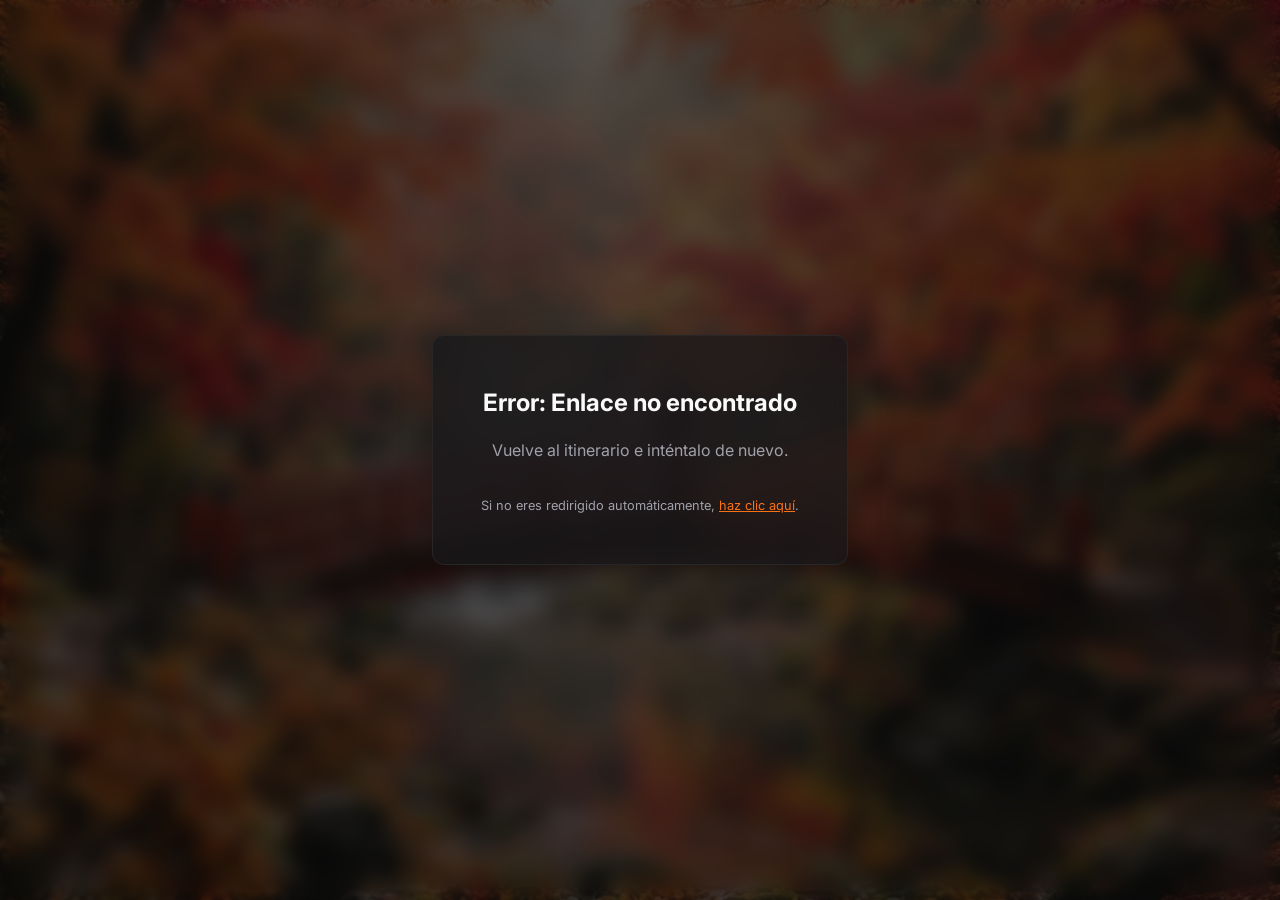
<file: redirect.html>
<!DOCTYPE html>
<html lang="es">
<head>
  <meta charset="UTF-8" />
  <meta name="viewport" content="width=device-width, initial-scale=1.0" />
  <title>Preparando el viaje...</title>
  <link rel="preconnect" href="https://fonts.googleapis.com">
  <link rel="preconnect" href="https://fonts.gstatic.com" crossorigin>
  <link href="https://fonts.googleapis.com/css2?family=Inter:wght@300;400;500;600;700&display=swap" rel="stylesheet">
  <link rel="stylesheet" href="src/style.css" />
  <style>
    body {
      display: flex;
      align-items: center;
      justify-content: center;
      height: 100vh;
      text-align: center;
      background-image: url('assets/hero.png');
      background-size: cover;
      background-position: center;
    }
    .overlay {
      position: absolute;
      inset: 0;
      background: hsl(var(--background)/0.7);
      backdrop-filter: blur(10px);
    }
    .redirect-card {
      position: relative;
      z-index: 10;
      padding: 3rem;
      max-width: 500px;
      animation: fadeIn 1s ease-out;
    }
    .spinner {
      width: 40px;
      height: 40px;
      border: 3px solid hsl(var(--border));
      border-top-color: hsl(var(--primary));
      border-radius: 50%;
      animation: spin 1s linear infinite;
      margin: 0 auto 2rem auto;
    }
    @keyframes spin {
      to { transform: rotate(360deg); }
    }
    h1 {
      font-size: 1.5rem;
      margin-bottom: 1rem;
    }
    p {
      color: hsl(var(--muted-foreground));
    }
  </style>
</head>
<body>
  <div class="overlay"></div>
  <div class="redirect-card glass-panel">
    <div class="spinner"></div>
    <h1>Preparando tu viaje a <br/><span id="place-name" style="color: hsl(var(--primary));">este mágico lugar</span></h1>
    <p>Redirigiendo a la información...</p>
    <p style="font-size: 0.8rem; margin-top: 2rem;">Si no eres redirigido automáticamente, <a id="manual-link" href="#" style="color: hsl(var(--primary));">haz clic aquí</a>.</p>
  </div>

  <script>
    document.addEventListener('DOMContentLoaded', () => {
      const params = new URLSearchParams(window.location.search);
      const url = params.get('url');
      const name = params.get('name');

      if (name) {
        document.getElementById('place-name').textContent = name;
      }

      if (url) {
        document.getElementById('manual-link').href = url;
        setTimeout(() => {
          window.location.href = url;
        }, 2500); // Redirect after 2.5 seconds for a nice effect
      } else {
        document.querySelector('h1').textContent = "Error: Enlace no encontrado";
        document.querySelector('.spinner').style.display = 'none';
        document.querySelector('p').textContent = "Vuelve al itinerario e inténtalo de nuevo.";
      }
    });
  </script>
</body>
</html>
</file>
<file: src/style.css>
:root {
  --background: 240 10% 4%;     /* zinc-950 */
  --foreground: 0 0% 98%;       /* zinc-50 */
  --card: 240 5% 10%;           /* zinc-900 */
  --card-foreground: 0 0% 98%;
  --popover: 240 5% 10%;
  --popover-foreground: 0 0% 98%;
  --primary: 24.6 95% 53.1%;    /* orange-600 */
  --primary-foreground: 0 0% 98%;
  --secondary: 240 4% 16%;      /* zinc-800 */
  --secondary-foreground: 0 0% 98%;
  --muted: 240 4% 16%;
  --muted-foreground: 240 5% 65%; /* zinc-400 */
  --accent: 240 4% 16%;
  --accent-foreground: 0 0% 98%;
  --border: 240 4% 16%;
  --radius: 0.75rem;
  
  --font-sans: 'Inter', sans-serif;
}

*, *::before, *::after {
  box-sizing: border-box;
  margin: 0;
  padding: 0;
}

body {
  background-color: hsl(var(--background));
  color: hsl(var(--foreground));
  font-family: var(--font-sans);
  line-height: 1.6;
  overflow-x: hidden;
  scroll-behavior: smooth;
}

/* Utilities */
.container {
  max-width: 900px;
  margin: 0 auto;
  padding: 0 1.5rem;
}

.text-center { text-align: center; }
.text-secondary { color: hsl(var(--muted-foreground)); }
.mb-6 { margin-bottom: 1.5rem; }
.hidden { display: none !important; }

/* Glass Panel */
.glass-panel {
  background: hsl(var(--card) / 0.7);
  backdrop-filter: blur(12px);
  -webkit-backdrop-filter: blur(12px);
  border: 1px solid hsl(var(--border));
  border-radius: var(--radius);
  box-shadow: 0 8px 32px 0 rgba(0, 0, 0, 0.3);
}

/* Buttons */
.btn {
  display: inline-flex;
  align-items: center;
  justify-content: center;
  border-radius: calc(var(--radius) - 0.25rem);
  font-weight: 500;
  transition: all 0.2s ease;
  cursor: pointer;
  padding: 0.5rem 1rem;
  border: 1px solid transparent;
  font-size: 0.875rem;
}

.btn-primary {
  background-color: hsl(var(--primary));
  color: hsl(var(--primary-foreground));
}

.btn-primary:hover {
  background-color: hsl(var(--primary) / 0.9);
  transform: translateY(-1px);
  box-shadow: 0 4px 12px hsl(var(--primary) / 0.3);
}

/* Hero Section */
.hero {
  position: relative;
  height: 100vh;
  display: flex;
  align-items: center;
  justify-content: center;
  background-image: url('../assets/hero.png');
  background-size: cover;
  background-position: center;
  background-attachment: fixed; /* Parallax effect */
}

.hero-overlay {
  position: absolute;
  inset: 0;
  background: linear-gradient(to bottom, hsl(var(--background)/0.3), hsl(var(--background)));
}

.hero-content {
  position: relative;
  z-index: 10;
  text-align: center;
  animation: fadeIn 1.5s ease-out;
}

.hero-title {
  font-size: clamp(3rem, 8vw, 5rem);
  font-weight: 700;
  letter-spacing: -0.05em;
  margin-bottom: 0.5rem;
  background: linear-gradient(135deg, hsl(var(--foreground)) 0%, hsl(var(--muted-foreground)) 100%);
  -webkit-background-clip: text;
  -webkit-text-fill-color: transparent;
}

.hero-subtitle {
  font-size: clamp(1.25rem, 3vw, 1.5rem);
  color: hsl(var(--primary));
  font-weight: 500;
  margin-bottom: 1rem;
}

.hero-dates {
  display: inline-block;
  padding: 0.25rem 1rem;
  border-radius: 9999px;
  background: hsl(var(--secondary) / 0.8);
  border: 1px solid hsl(var(--border));
  font-size: 0.875rem;
  color: hsl(var(--muted-foreground));
  margin-bottom: 2rem;
}

.scroll-indicator {
  position: absolute;
  bottom: 2rem;
  left: 50%;
  transform: translateX(-50%);
  color: hsl(var(--muted-foreground));
  animation: bounce 2s infinite;
  transition: color 0.3s ease;
}

.scroll-indicator:hover {
  color: hsl(var(--primary));
}

/* Manifesto Preview */
.manifesto-preview {
  margin: -4rem auto 4rem auto;
  position: relative;
  z-index: 20;
  padding: 2rem;
  max-width: 800px;
}

.section-title {
  font-size: 2rem;
  font-weight: 600;
  margin-bottom: 1.5rem;
  letter-spacing: -0.025em;
}

.manifesto-text {
  font-size: 1.125rem;
  color: hsl(var(--muted-foreground));
}

.manifesto-text em {
  color: hsl(var(--primary));
  font-style: normal;
  font-weight: 500;
}

/* Timeline */
.timeline-section {
  padding: 4rem 0;
}

.timeline {
  position: relative;
  padding: 2rem 0;
}

.timeline::before {
  content: '';
  position: absolute;
  top: 0;
  bottom: 0;
  left: 50%;
  width: 2px;
  background: hsl(var(--border));
  transform: translateX(-50%);
}

.timeline-item {
  position: relative;
  margin-bottom: 3rem;
  width: 100%;
  display: flex;
  justify-content: flex-end;
  padding-right: 50%;
  opacity: 0;
  transform: translateY(30px);
  transition: all 0.6s cubic-bezier(0.16, 1, 0.3, 1);
}

.timeline-item.show {
  opacity: 1;
  transform: translateY(0);
}

.timeline-item:nth-child(even) {
  justify-content: flex-start;
  padding-right: 0;
  padding-left: 50%;
}

.timeline-dot {
  position: absolute;
  left: 50%;
  top: 1.5rem;
  width: 1rem;
  height: 1rem;
  border-radius: 50%;
  background: hsl(var(--background));
  border: 2px solid hsl(var(--primary));
  transform: translateX(-50%);
  z-index: 2;
  box-shadow: 0 0 10px hsl(var(--primary) / 0.5);
  transition: all 0.3s ease;
}

.timeline-item:hover .timeline-dot {
  background: hsl(var(--primary));
  transform: translateX(-50%) scale(1.2);
}

.timeline-card {
  width: calc(100% - 3rem);
  padding: 1.5rem;
  cursor: pointer;
  transition: all 0.3s ease;
  position: relative;
  overflow: hidden;
}

.timeline-item:nth-child(odd) .timeline-card {
  margin-right: 3rem;
  text-align: right;
}

.timeline-item:nth-child(even) .timeline-card {
  margin-left: 3rem;
  text-align: left;
}

.timeline-card:hover {
  transform: translateY(-5px);
  border-color: hsl(var(--primary) / 0.5);
  box-shadow: 0 12px 40px -10px hsl(var(--primary) / 0.15);
}

.timeline-card::after {
  content: '';
  position: absolute;
  top: 0;
  left: 0;
  right: 0;
  height: 2px;
  background: linear-gradient(90deg, transparent, hsl(var(--primary)), transparent);
  opacity: 0;
  transition: opacity 0.3s ease;
}

.timeline-card:hover::after {
  opacity: 1;
}

.day-badge {
  display: inline-block;
  font-size: 0.75rem;
  text-transform: uppercase;
  letter-spacing: 0.1em;
  color: hsl(var(--primary));
  font-weight: 600;
  margin-bottom: 0.5rem;
}

.card-title {
  font-size: 1.25rem;
  font-weight: 600;
  margin-bottom: 0.5rem;
}

.card-city {
  display: flex;
  align-items: center;
  gap: 0.5rem;
  color: hsl(var(--muted-foreground));
  font-size: 0.875rem;
  margin-bottom: 1rem;
}

.timeline-item:nth-child(odd) .card-city {
  justify-content: flex-end;
}

.card-intensity {
  font-size: 0.75rem;
  padding: 0.2rem 0.5rem;
  border-radius: 99px;
  background: hsl(var(--secondary));
  border: 1px solid hsl(var(--border));
}

.card-intensity.alta { border-color: hsl(var(--primary) / 0.5); color: hsl(var(--primary)); }
.card-intensity.media { border-color: #eab308; color: #eab308; }
.card-intensity.baja { border-color: #22c55e; color: #22c55e; }

.note-badge {
  display: inline-flex;
  align-items: center;
  gap: 0.3rem;
  background: hsl(var(--primary) / 0.1);
  color: hsl(var(--primary));
  padding: 0.2rem 0.6rem;
  border-radius: var(--radius);
  font-size: 0.75rem;
  font-weight: 500;
  margin-top: 1rem;
}

/* Modal */
.modal {
  position: fixed;
  inset: 0;
  z-index: 100;
  display: flex;
  align-items: center;
  justify-content: center;
  padding: 1rem;
  opacity: 1;
  transition: opacity 0.3s ease;
}

.modal.hidden {
  opacity: 0;
  pointer-events: none;
}

.modal-backdrop {
  position: absolute;
  inset: 0;
  background: hsl(var(--background) / 0.8);
  backdrop-filter: blur(4px);
}

.modal-content {
  position: relative;
  z-index: 101;
  width: 100%;
  max-width: 600px;
  max-height: 85vh;
  overflow-y: auto;
  padding: 2rem;
  transform: scale(1);
  transition: transform 0.3s cubic-bezier(0.16, 1, 0.3, 1);
}

.modal.hidden .modal-content {
  transform: scale(0.95) translateY(20px);
}

.modal-close {
  position: absolute;
  top: 1rem;
  right: 1rem;
  background: none;
  border: none;
  color: hsl(var(--muted-foreground));
  cursor: pointer;
  transition: color 0.2s;
  padding: 0.5rem;
}

.modal-close:hover {
  color: hsl(var(--foreground));
}

.modal-header {
  margin-bottom: 2rem;
  border-bottom: 1px solid hsl(var(--border));
  padding-bottom: 1rem;
}

.modal-title {
  font-size: 1.5rem;
  font-weight: 600;
  margin-bottom: 0.5rem;
}

.modal-date {
  color: hsl(var(--primary));
  font-weight: 500;
}

.modal-section {
  margin-bottom: 2rem;
}

.modal-section-title {
  font-size: 1.125rem;
  font-weight: 600;
  margin-bottom: 1rem;
  display: flex;
  align-items: center;
  gap: 0.5rem;
}

.modal-section-title svg {
  color: hsl(var(--primary));
}

.spot-card {
  background: hsl(var(--secondary) / 0.5);
  border: 1px solid hsl(var(--border));
  border-radius: calc(var(--radius) - 0.25rem);
  margin-bottom: 1rem;
  display: flex;
  flex-direction: column;
  overflow: hidden;
}

.spot-image {
  width: 100%;
  height: 150px;
  object-fit: cover;
  border-bottom: 1px solid hsl(var(--border));
}

.spot-content {
  padding: 1rem;
}

.spot-link {
  display: inline-block;
  margin-top: 0.75rem;
  font-size: 0.8rem;
  color: hsl(var(--primary));
  text-decoration: none;
  font-weight: 500;
  transition: color 0.2s;
}

.spot-link:hover {
  color: hsl(var(--primary) / 0.8);
  text-decoration: underline;
}

.spot-name {
  font-weight: 600;
  font-size: 1rem;
  margin-bottom: 0.25rem;
  display: flex;
  justify-content: space-between;
  align-items: center;
}

.spot-type {
  font-size: 0.7rem;
  text-transform: uppercase;
  background: hsl(var(--background));
  padding: 0.1rem 0.4rem;
  border-radius: 4px;
  color: hsl(var(--muted-foreground));
  border: 1px solid hsl(var(--border));
}

.spot-desc {
  font-size: 0.875rem;
  color: hsl(var(--muted-foreground));
}

.personal-note-box {
  background: linear-gradient(135deg, hsl(var(--primary) / 0.15) 0%, transparent 100%);
  border-left: 4px solid hsl(var(--primary));
  padding: 1rem;
  border-radius: 0 var(--radius) var(--radius) 0;
  margin-top: 1rem;
}

.personal-note-box em {
  display: block;
  font-style: italic;
  color: hsl(var(--foreground));
  margin-bottom: 0.5rem;
}

/* Discovery Section */
.discovery-section {
  padding: 3rem 2rem;
  margin: 4rem auto;
  max-width: 700px;
}

.search-container {
  display: flex;
  gap: 1rem;
  margin-bottom: 2rem;
}

.discovery-input {
  flex: 1;
  background: hsl(var(--background));
  border: 1px solid hsl(var(--border));
  border-radius: var(--radius);
  padding: 0.75rem 1rem;
  color: hsl(var(--foreground));
  font-family: var(--font-sans);
  font-size: 1rem;
  transition: border-color 0.2s;
}

.discovery-input:focus {
  outline: none;
  border-color: hsl(var(--primary));
  box-shadow: 0 0 0 1px hsl(var(--primary));
}

.discovery-result-card {
  animation: slideUp 0.4s ease-out;
}

/* Footer */
.footer {
  padding: 3rem 0;
  border-top: 1px solid hsl(var(--border));
  margin-top: 4rem;
  color: hsl(var(--muted-foreground));
  font-size: 0.875rem;
}

/* Animations */
@keyframes fadeIn {
  from { opacity: 0; transform: translateY(20px); }
  to { opacity: 1; transform: translateY(0); }
}

@keyframes bounce {
  0%, 20%, 50%, 80%, 100% { transform: translateY(0) translateX(-50%); }
  40% { transform: translateY(-10px) translateX(-50%); }
  60% { transform: translateY(-5px) translateX(-50%); }
}

@keyframes slideUp {
  from { opacity: 0; transform: translateY(10px); }
  to { opacity: 1; transform: translateY(0); }
}

/* Responsive (Mobile On-the-Go Access) */
@media (max-width: 768px) {
  .timeline::before {
    left: 2rem;
  }
  
  .timeline-item, .timeline-item:nth-child(even) {
    justify-content: flex-start;
    padding-left: 4rem;
    padding-right: 0;
  }
  
  .timeline-dot {
    left: 2rem;
  }
  
  .timeline-card {
    width: 100%;
  }
  
  .timeline-item:nth-child(odd) .timeline-card,
  .timeline-item:nth-child(even) .timeline-card {
    margin: 0;
    text-align: left;
  }

  .timeline-item:nth-child(odd) .card-city {
    justify-content: flex-start;
  }
  
  .search-container {
    flex-direction: column;
  }
  
  .hero-title {
    font-size: 2.5rem;
  }
}

/* Dashboard */
.dashboard-section {
  padding: 2rem;
  margin-top: 4rem;
}

.dashboard-grid {
  display: grid;
  grid-template-columns: repeat(auto-fit, minmax(200px, 1fr));
  gap: 1.5rem;
}

.stat-card {
  background: hsl(var(--secondary) / 0.5);
  border: 1px solid hsl(var(--border));
  border-radius: var(--radius);
  padding: 1.5rem;
  text-align: center;
  transition: transform 0.2s;
}

.stat-card:hover {
  transform: translateY(-5px);
  border-color: hsl(var(--primary) / 0.5);
}

.stat-value {
  font-size: 2.5rem;
  font-weight: 700;
  color: hsl(var(--primary));
  margin-bottom: 0.5rem;
}

.stat-label {
  font-size: 0.875rem;
  color: hsl(var(--muted-foreground));
  text-transform: uppercase;
  letter-spacing: 0.05em;
}

/* Map Section */
.map-section {
  padding: 3rem 2rem;
  margin: 4rem auto;
}

.map-container {
  height: 400px;
  width: 100%;
  border-radius: var(--radius);
  border: 1px solid hsl(var(--border));
  z-index: 10;
}

/* Leaflet dark mode overrides */
.leaflet-container {
  background: hsl(var(--background));
  font-family: var(--font-sans);
}

.leaflet-popup-content-wrapper, .leaflet-popup-tip {
  background: hsl(var(--card));
  color: hsl(var(--foreground));
  border: 1px solid hsl(var(--border));
}

.leaflet-popup-content {
  margin: 10px 15px;
}

.leaflet-layer,
.leaflet-control-zoom-in,
.leaflet-control-zoom-out,
.leaflet-control-attribution {
  filter: invert(100%) hue-rotate(180deg) brightness(95%) contrast(90%);
}

/* Suggestions Section */
.suggestions-section {
  padding: 3rem 2rem;
  margin: 4rem auto;
}

.suggestions-grid {
  display: grid;
  grid-template-columns: repeat(auto-fit, minmax(280px, 1fr));
  gap: 1.5rem;
}

.suggestion-card {
  background: hsl(var(--secondary) / 0.3);
  border: 1px solid hsl(var(--border));
  border-radius: var(--radius);
  padding: 1.5rem;
  transition: all 0.3s ease;
  display: flex;
  flex-direction: column;
  gap: 0.5rem;
}

.suggestion-card:hover {
  transform: translateY(-5px);
  border-color: hsl(var(--primary) / 0.5);
  background: hsl(var(--secondary) / 0.5);
}

.suggestion-header {
  display: flex;
  justify-content: space-between;
  align-items: center;
}

.suggestion-title {
  font-weight: 600;
  font-size: 1.1rem;
}

.poi-tag {
  font-size: 0.7rem;
  padding: 0.2rem 0.6rem;
  border-radius: 9999px;
  text-transform: uppercase;
  font-weight: 700;
  letter-spacing: 0.05em;
}

/* Category Colors */
.tag-hotels { background: #3b82f6; color: white; }
.tag-restaurants { background: #ef4444; color: white; }
.tag-museums { background: #10b981; color: white; }
.tag-bars { background: #f59e0b; color: white; }
.tag-shops { background: #8b5cf6; color: white; }
.tag-others { background: #6b7280; color: white; }

.interest-badge {
  font-size: 0.75rem;
  color: hsl(var(--primary));
  font-weight: 600;
}
</file>
